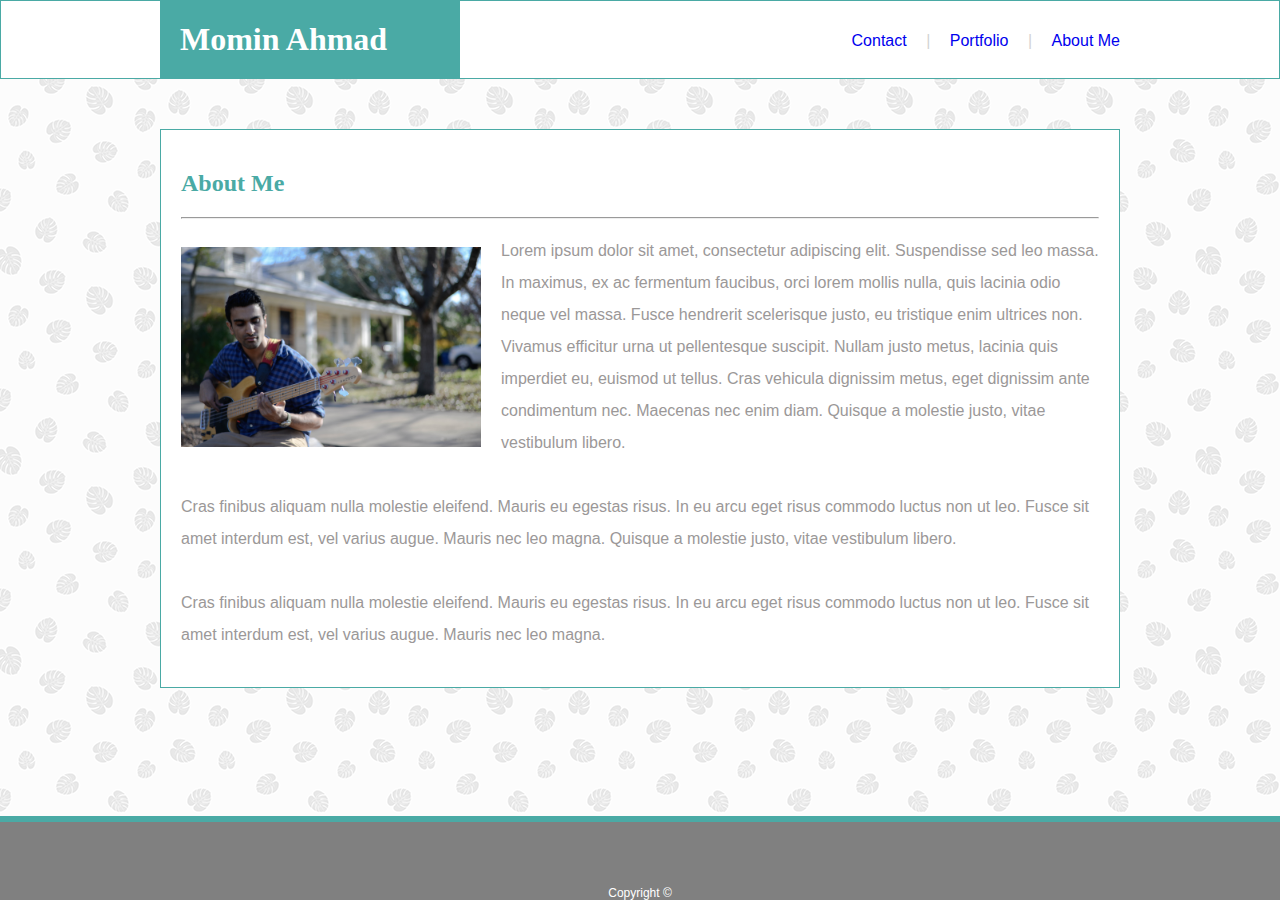
<file: index.html>
<!DOCTYPE html>
<html>
<head>
    <meta charset="utf-8" />
    <meta http-equiv="X-UA-Compatible" content="IE=edge">
    <title>About Me</title>
    <meta name="viewport" content="width=device-width, initial-scale=1">
    <link rel="stylesheet" type="text/css" href="assets/css/style.css"/>
</head>
<body>
    <header>
        <div id="title">
            <h1> Momin Ahmad</h1>
            <div id="links">
                
                <a href="contact.html" class="alink"> Contact <span>|</span> </a>

                <a href="portfolio.html" class="alink"> Portfolio <span>|</span> </a> 

                <a href="index.html" id="blink"> About Me</a>
                
            </div>
        </div> 
        
    </header>
    <div class="bodytext">
        <section id="box">
             <h2>About Me</h2>
             <hr>
             <img src="assets/images/Brendan-11.jpg" width="300" length="200">
             <p>
                    Lorem ipsum dolor sit amet, consectetur adipiscing elit. 
                    Suspendisse sed leo massa. In maximus, ex ac fermentum faucibus, 
                    orci lorem mollis nulla, quis lacinia odio neque vel massa. 
                    Fusce hendrerit scelerisque justo, eu tristique enim ultrices non. 
                    Vivamus efficitur urna ut pellentesque suscipit. 
                    Nullam justo metus, lacinia quis imperdiet eu, euismod ut tellus. 
                    Cras vehicula dignissim metus, eget dignissim ante condimentum nec. Maecenas nec enim diam. 
                    Quisque a molestie justo, vitae vestibulum libero. <br><br>
                    Cras finibus aliquam nulla molestie eleifend. 
                    Mauris eu egestas risus. In eu arcu eget risus commodo luctus non ut leo. 
                    Fusce sit amet interdum est, vel varius augue. Mauris nec leo magna. 
                    Quisque a molestie justo, vitae vestibulum libero.<br><br> 
                    Cras finibus aliquam nulla molestie eleifend. 
                    Mauris eu egestas risus. In eu arcu eget risus commodo luctus non ut leo. 
                    Fusce sit amet interdum est, vel varius augue. Mauris nec leo magna. 
                 
             </p>
        </section>
    </div>  
    <footer>
        Copyright ©
    </footer>   
</body>
</html>
</file>
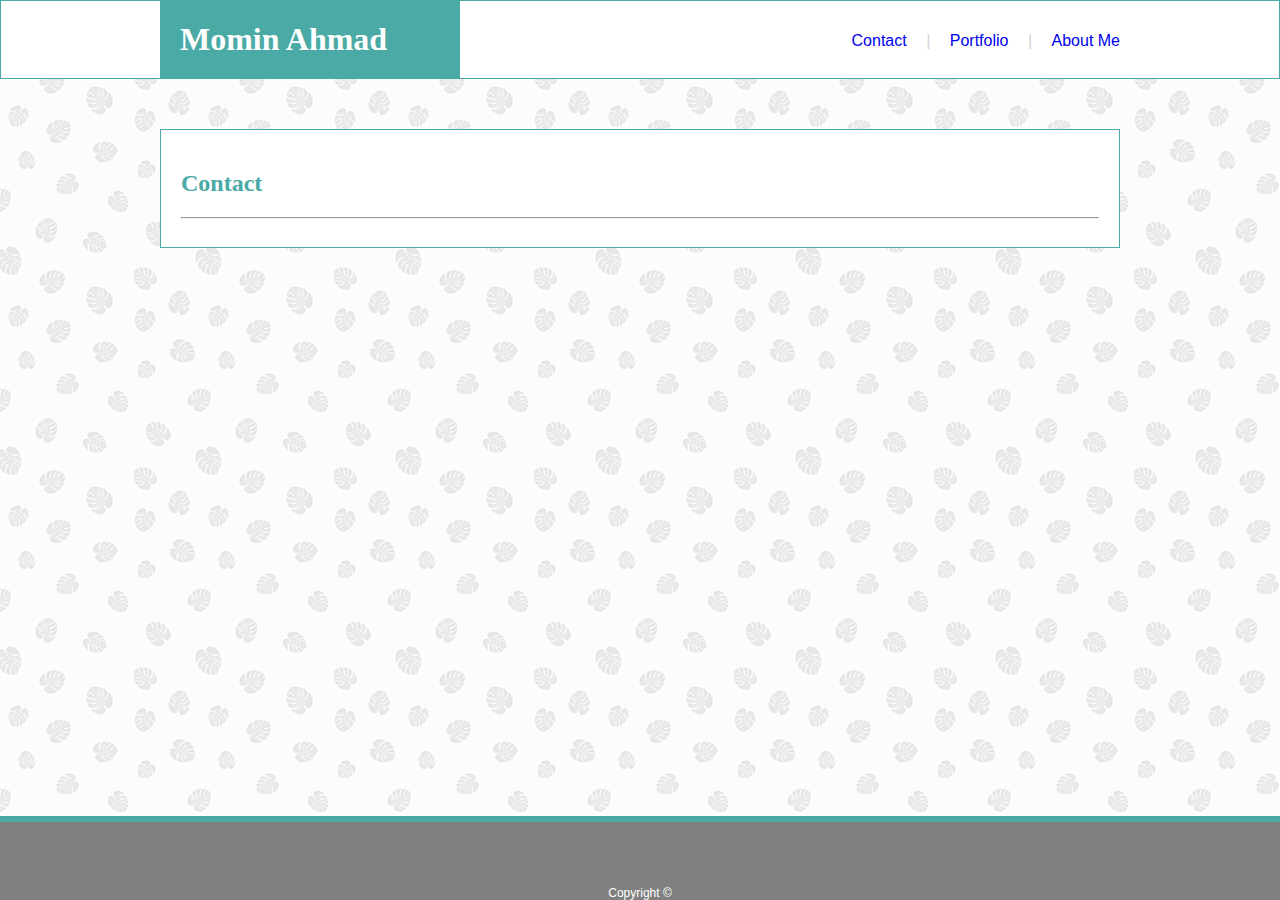
<file: contact.html>
<!DOCTYPE html>
<html>
<head>
    <meta charset="utf-8" />
    <meta http-equiv="X-UA-Compatible" content="IE=edge">
    <title>About Me</title>
    <meta name="viewport" content="width=device-width, initial-scale=1">
    <link rel="stylesheet" type="text/css" href="assets/css/style.css"/>
</head>
<body>
    <header>
        <div id="title">
            <h1> Momin Ahmad</h1>
            <div id="links">
                
                <a href="contact.html" class="alink"> Contact <span>|</span> </a>

                <a href="portfolio.html" class="alink"> Portfolio <span>|</span> </a> 

                <a href="index.html" id="blink"> About Me</a>
                
            </div>
        </div> 
        
    </header>
    <div class="bodytext">
        <section id="box">
             <h2>Contact</h2>
             <hr>
             
        </section>
    </div>
    <footer>
        Copyright ©
    </footer>
    </body>
</file>
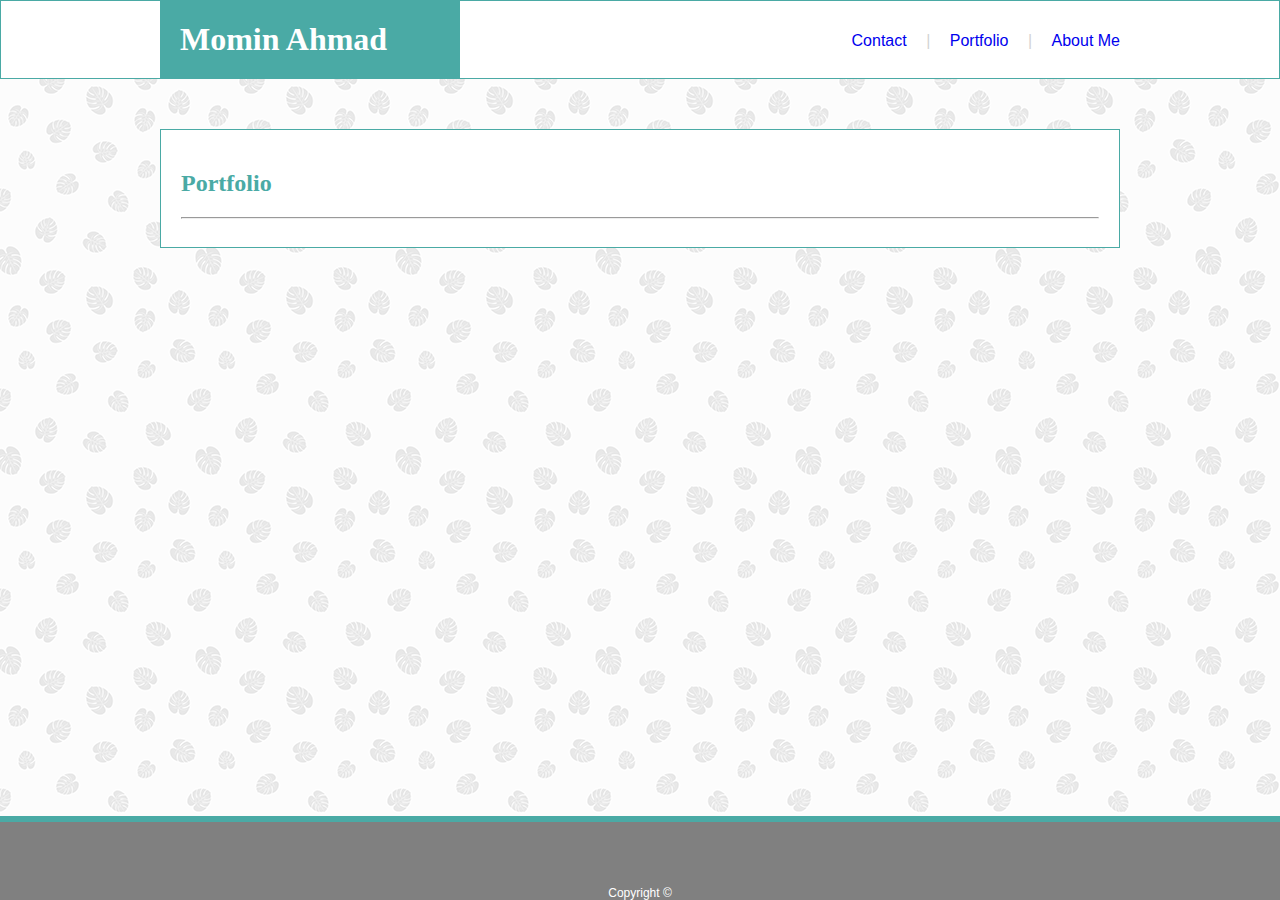
<file: portfolio.html>
<!DOCTYPE html>
<html>
<head>
    <meta charset="utf-8" />
    <meta http-equiv="X-UA-Compatible" content="IE=edge">
    <title>About Me</title>
    <meta name="viewport" content="width=device-width, initial-scale=1">
    <link rel="stylesheet" type="text/css" href="assets/css/style.css"/>
</head>
<body>
    <header>
        <div id="title">
            <h1> Momin Ahmad</h1>
            <div id="links">
                
                <a href="contact.html" class="alink"> Contact <span>|</span> </a>

                <a href="portfolio.html" class="alink"> Portfolio <span>|</span> </a> 

                <a href="index.html" id="blink"> About Me</a>
                
            </div>
        </div> 
        
    </header>
    <div class="bodytext">
        <section id="box">
             <h2>Portfolio</h2>
             <hr>
             
        </section>
    </div>
    <footer>
        Copyright ©
    </footer>
    </body>
</file>
<file: assets/css/style.css>
body {
    background-image: url("../palmleaf.png");
    margin: 0;
    padding: 0;
}

header {
    
    box-sizing: border-box;
    background: white;
    position: relative;
    height: 15%;
    font-family: Georgia, 'Times New Roman', Times, serif;
    margin: 0;
    border: 1px solid #4aaaa5; 
}
.bodytext {
    width: 960px;
    margin-left: auto;
    margin-right: auto;
}

#title {
    position: relative;
    width: 960px;
    margin-left: auto;
    margin-right: auto;
    
}

#links  {
    position: absolute;
    right: 0;
    top: 40%;
    font-family: Arial, Helvetica, sans-serif;
}

span {
    color: lightgray;
}
.alink  {
    text-decoration: none;
    word-spacing: 15px;
}

#blink {
    text-decoration: none;
    
}

h1 {
    box-sizing: border-box;
    background: #4aaaa5;
    width: 300px;
    padding: 20px;
    color: white;
    margin-top: 0;
    margin-bottom: 0;
    text-align: left;
}

h2 {
    font-family: Georgia, 'Times New Roman', Times, serif;
    color: #4aaaa5;
}

#box {
    box-sizing: border-box;
    width: 960px;
    height: 67%;
    background: #ffffff;
    padding: 20px;
    margin-top: 50px;
    margin-right: auto;
    margin-left: auto;
    margin-bottom: 20px;
    border: 1px solid #4aaaa5; 
}

img {
    float: left;
    margin-right: 20px;
    margin-bottom: 20px;
    margin-top: 20px;
}

p {
    font-family: Arial, Helvetica, sans-serif;
    color: rgb(155, 152, 152);
    line-height: 2;
}

hr {
    line-height: 5px;
    color: aliceblue;
}

footer {
    color: #ffffff;
    background-color: grey;
    float: bottom;
    font-size: 12px;
    font-family: Arial, Helvetica, sans-serif;
    text-align: center;
    position: fixed;
    left: 0;
    bottom: 0;
    vertical-align: text-bottom;
    width: 100%;
    padding-top: 5%;
    border-top: #4aaaa5 6px solid;
    

}
</file>
